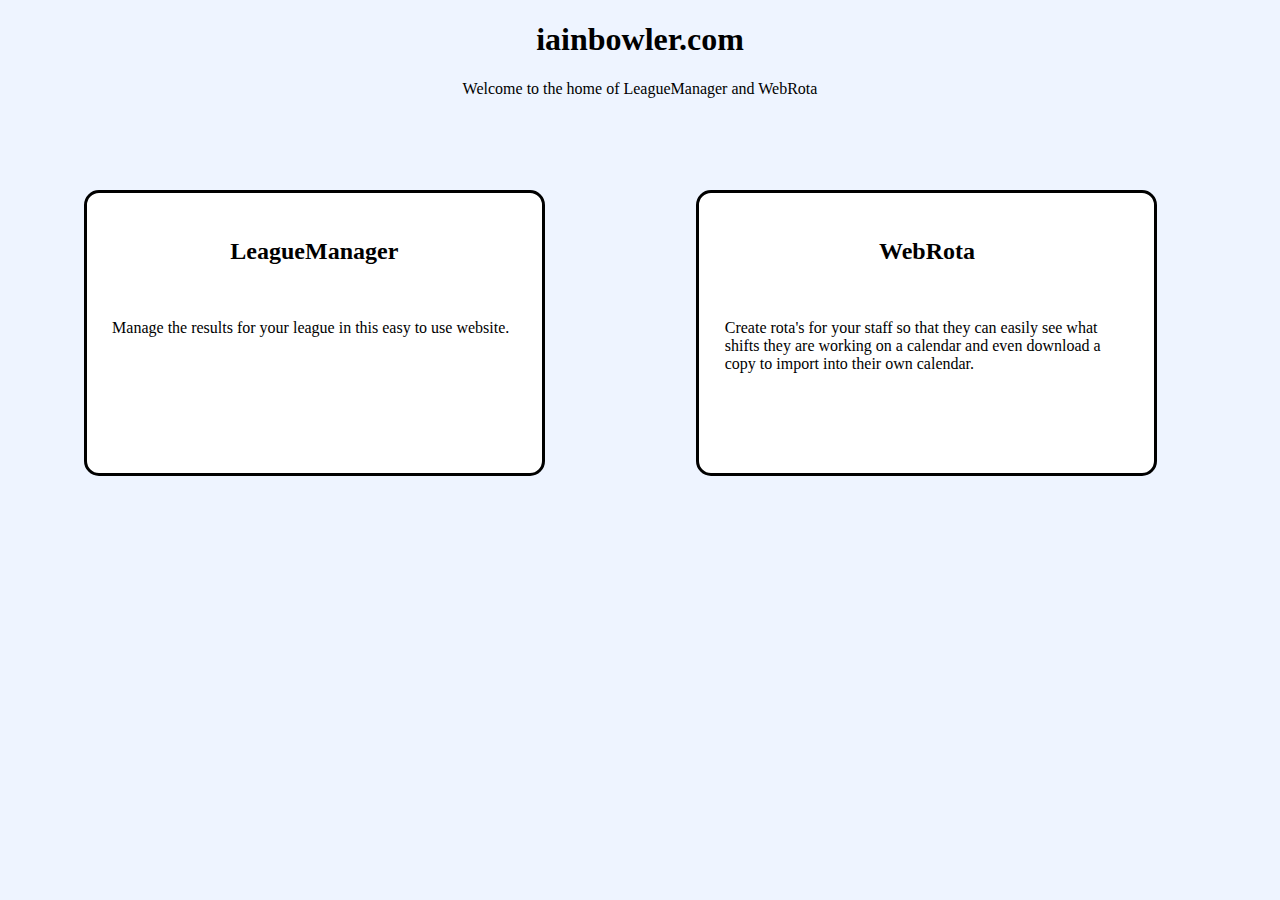
<file: Home/Index.html>
﻿<!DOCTYPE html>
<html>
<head>
    <title></title>
	<meta charset="utf-8" />
    <link rel="stylesheet" type="text/css" href="Site.css" />
</head>
<body>

    <header>

        <h1>iainbowler.com</h1>

        <p>Welcome to the home of LeagueManager and WebRota</p>

    </header>

    <a class="advertlink" href="LeagueManager/">
        <div class="advert leaguemanager">
            <h2>LeagueManager</h2>
            <br />
            <p>Manage the results for your league in this easy to use website.</p>
        </div>
    </a>
    <a class="advertlink" href="WebRota/">
        <div class="advert webrota">
            <h2>WebRota</h2>
            <br />
            <p>Create rota's for your staff so that they can easily see what shifts they are working on a calendar and even download a copy to import into their own calendar.</p>
        </div>
    </a>
</body>
</html>
</file>
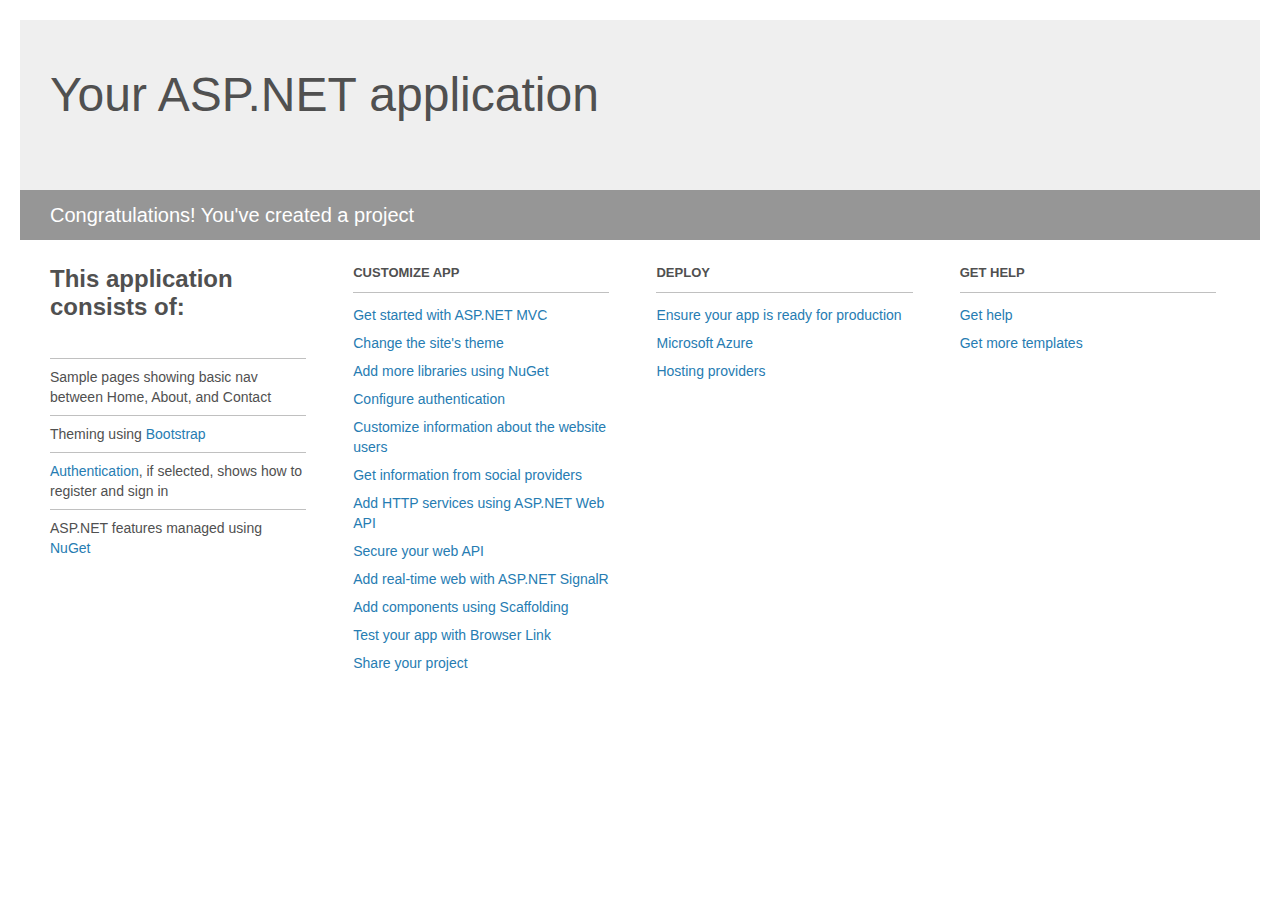
<file: Bootstrap/Project_Readme.html>
﻿<!DOCTYPE html>
<html lang="en">
<head>
    <meta charset="utf-8" />
    <title>Your ASP.NET application</title>
    <style>
        body {
            background: #fff;
            color: #505050;
            font: 14px 'Segoe UI', tahoma, arial, helvetica, sans-serif;
            margin: 20px;
            padding: 0;
        }

        #header {
            background: #efefef;
            padding: 0;
        }

        h1 {
            font-size: 48px;
            font-weight: normal;
            margin: 0;
            padding: 0 30px;
            line-height: 150px;
        }

        p {
            font-size: 20px;
            color: #fff;
            background: #969696;
            padding: 0 30px;
            line-height: 50px;
        }

        #main {
            padding: 5px 30px;
        }

        .section {
            width: 21.7%;
            float: left;
            margin: 0 0 0 4%;
        }

            .section h2 {
                font-size: 13px;
                text-transform: uppercase;
                margin: 0;
                border-bottom: 1px solid silver;
                padding-bottom: 12px;
                margin-bottom: 8px;
            }

            .section.first {
                margin-left: 0;
            }

                .section.first h2 {
                    font-size: 24px;
                    text-transform: none;
                    margin-bottom: 25px;
                    border: none;
                }

                .section.first li {
                    border-top: 1px solid silver;
                    padding: 8px 0;
                }

            .section.last {
                margin-right: 0;
            }

        ul {
            list-style: none;
            padding: 0;
            margin: 0;
            line-height: 20px;
        }

        li {
            padding: 4px 0;
        }

        a {
            color: #267cb2;
            text-decoration: none;
        }

            a:hover {
                text-decoration: underline;
            }
    </style>
</head>
<body>

    <div id="header">
        <h1>Your ASP.NET application</h1>
        <p>Congratulations! You've created a project</p>
    </div>

    <div id="main">
        <div class="section first">
            <h2>This application consists of:</h2>
            <ul>
                <li>Sample pages showing basic nav between Home, About, and Contact</li>
                <li>Theming using <a href="http://go.microsoft.com/fwlink/?LinkID=615519">Bootstrap</a></li>
                <li><a href="http://go.microsoft.com/fwlink/?LinkID=615520">Authentication</a>, if selected, shows how to register and sign in</li>
                <li>ASP.NET features managed using <a href="http://go.microsoft.com/fwlink/?LinkID=320756">NuGet</a></li>
            </ul>
        </div>

        <div class="section">
            <h2>Customize app</h2>
            <ul>
                <li><a href="http://go.microsoft.com/fwlink/?LinkID=615541">Get started with ASP.NET MVC</a></li>
                <li><a href="http://go.microsoft.com/fwlink/?LinkID=615523">Change the site's theme</a></li>
                <li><a href="http://go.microsoft.com/fwlink/?LinkID=615524">Add more libraries using NuGet</a></li>
                <li><a href="http://go.microsoft.com/fwlink/?LinkID=615542">Configure authentication</a></li>
                <li><a href="http://go.microsoft.com/fwlink/?LinkID=615526">Customize information about the website users</a></li>
                <li><a href="http://go.microsoft.com/fwlink/?LinkID=615527">Get information from social providers</a></li>
                <li><a href="http://go.microsoft.com/fwlink/?LinkID=615528">Add HTTP services using ASP.NET Web API</a></li>
                <li><a href="http://go.microsoft.com/fwlink/?LinkID=615529">Secure your web API</a></li>
                <li><a href="http://go.microsoft.com/fwlink/?LinkID=615530">Add real-time web with ASP.NET SignalR</a></li>
                <li><a href="http://go.microsoft.com/fwlink/?LinkID=615531">Add components using Scaffolding</a></li>
                <li><a href="http://go.microsoft.com/fwlink/?LinkID=615532">Test your app with Browser Link</a></li>
                <li><a href="http://go.microsoft.com/fwlink/?LinkID=615533">Share your project</a></li>
            </ul>
        </div>

        <div class="section">
            <h2>Deploy</h2>
            <ul>
                <li><a href="http://go.microsoft.com/fwlink/?LinkID=615534">Ensure your app is ready for production</a></li>
                <li><a href="http://go.microsoft.com/fwlink/?LinkID=615535">Microsoft Azure</a></li>
                <li><a href="http://go.microsoft.com/fwlink/?LinkID=615536">Hosting providers</a></li>
            </ul>
        </div>

        <div class="section last">
            <h2>Get help</h2>
            <ul>
                <li><a href="http://go.microsoft.com/fwlink/?LinkID=615537">Get help</a></li>
                <li><a href="http://go.microsoft.com/fwlink/?LinkID=615538">Get more templates</a></li>
            </ul>
        </div>
    </div>

</body>
</html>
</file>
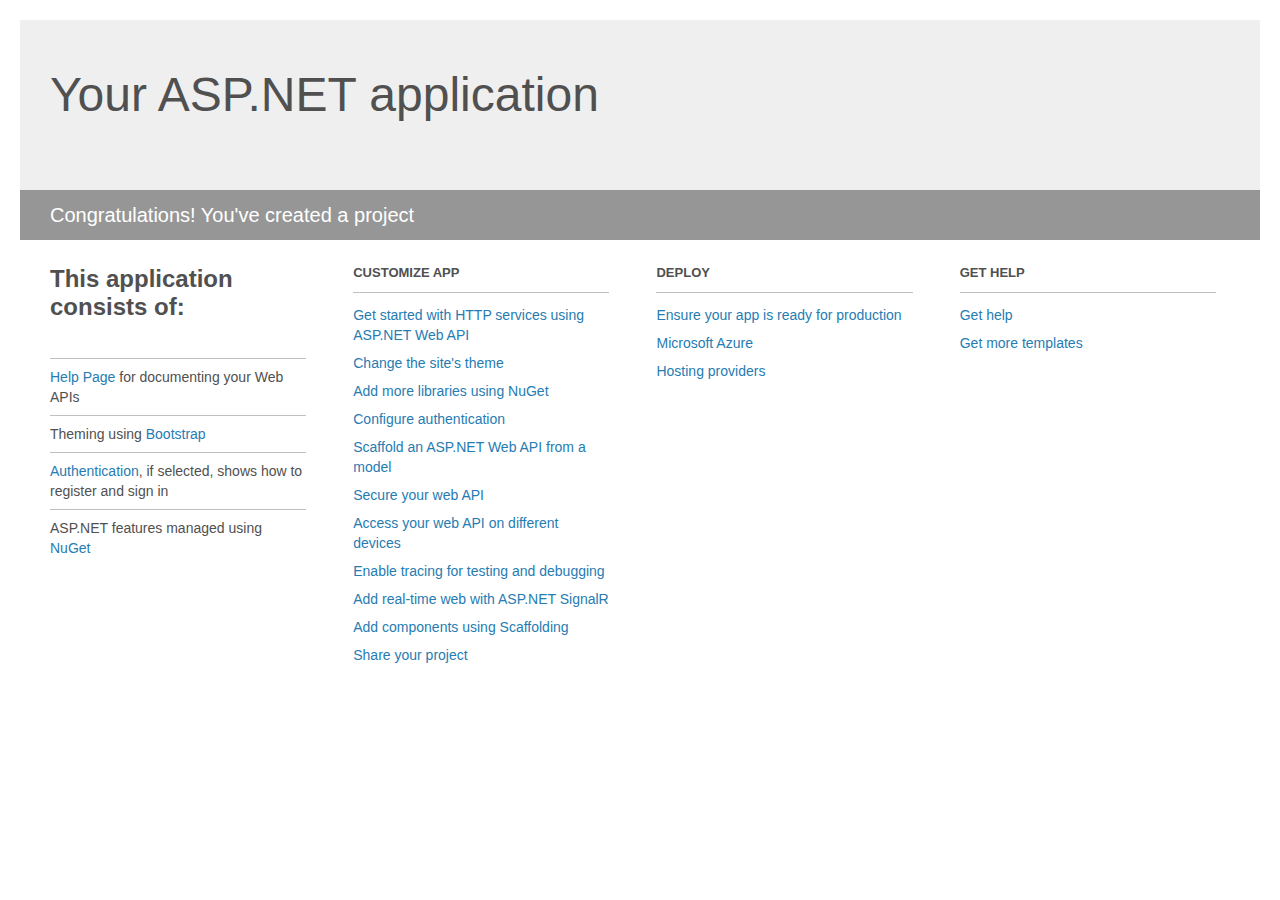
<file: LeagueManagerApi/LeagueManagerApi/Project_Readme.html>
﻿<!DOCTYPE html>
<html lang="en">
<head>
    <meta charset="utf-8" />
    <title>Your ASP.NET application</title>
    <style>
        body {
            background: #fff;
            color: #505050;
            font: 14px 'Segoe UI', tahoma, arial, helvetica, sans-serif;
            margin: 20px;
            padding: 0;
        }

        #header {
            background: #efefef;
            padding: 0;
        }

        h1 {
            font-size: 48px;
            font-weight: normal;
            margin: 0;
            padding: 0 30px;
            line-height: 150px;
        }

        p {
            font-size: 20px;
            color: #fff;
            background: #969696;
            padding: 0 30px;
            line-height: 50px;
        }

        #main {
            padding: 5px 30px;
        }

        .section {
            width: 21.7%;
            float: left;
            margin: 0 0 0 4%;
        }

            .section h2 {
                font-size: 13px;
                text-transform: uppercase;
                margin: 0;
                border-bottom: 1px solid silver;
                padding-bottom: 12px;
                margin-bottom: 8px;
            }

            .section.first {
                margin-left: 0;
            }

                .section.first h2 {
                    font-size: 24px;
                    text-transform: none;
                    margin-bottom: 25px;
                    border: none;
                }

                .section.first li {
                    border-top: 1px solid silver;
                    padding: 8px 0;
                }

            .section.last {
                margin-right: 0;
            }

        ul {
            list-style: none;
            padding: 0;
            margin: 0;
            line-height: 20px;
        }

        li {
            padding: 4px 0;
        }

        a {
            color: #267cb2;
            text-decoration: none;
        }

            a:hover {
                text-decoration: underline;
            }
    </style>
</head>
<body>

    <div id="header">
        <h1>Your ASP.NET application</h1>
        <p>Congratulations! You've created a project</p>
    </div>

    <div id="main">
        <div class="section first">
            <h2>This application consists of:</h2>
            <ul>
                <li><a href="http://go.microsoft.com/fwlink/?LinkID=615543">Help Page</a> for documenting your Web APIs</li>
                <li>Theming using <a href="http://go.microsoft.com/fwlink/?LinkID=615519">Bootstrap</a></li>
                <li><a href="http://go.microsoft.com/fwlink/?LinkID=320957">Authentication</a>, if selected, shows how to register and sign in</li>
                <li>ASP.NET features managed using <a href="http://go.microsoft.com/fwlink/?LinkID=320958">NuGet</a></li>
            </ul>
        </div>

        <div class="section">
            <h2>Customize app</h2>
            <ul>
                <li><a href="http://go.microsoft.com/fwlink/?LinkID=320959">Get started with HTTP services using ASP.NET Web API</a></li>
                <li><a href="http://go.microsoft.com/fwlink/?LinkID=320960">Change the site's theme</a></li>
                <li><a href="http://go.microsoft.com/fwlink/?LinkID=320961">Add more libraries using NuGet</a></li>
                <li><a href="http://go.microsoft.com/fwlink/?LinkID=320962">Configure authentication</a></li>
                <li><a href="http://go.microsoft.com/fwlink/?LinkID=320963">Scaffold an ASP.NET Web API from a model</a></li>
                <li><a href="http://go.microsoft.com/fwlink/?LinkID=615545">Secure your web API</a></li>
                <li><a href="http://go.microsoft.com/fwlink/?LinkID=615544">Access your web API on different devices</a></li>
                <li><a href="http://go.microsoft.com/fwlink/?LinkID=615546">Enable tracing for testing and debugging</a></li>
                <li><a href="http://go.microsoft.com/fwlink/?LinkID=615530">Add real-time web with ASP.NET SignalR</a></li>
                <li><a href="http://go.microsoft.com/fwlink/?LinkID=615531">Add components using Scaffolding</a></li>
                <li><a href="http://go.microsoft.com/fwlink/?LinkID=615533">Share your project</a></li>
            </ul>
        </div>

        <div class="section">
            <h2>Deploy</h2>
            <ul>
                <li><a href="http://go.microsoft.com/fwlink/?LinkID=615534">Ensure your app is ready for production</a></li>
                <li><a href="http://go.microsoft.com/fwlink/?LinkID=615535">Microsoft Azure</a></li>
                <li><a href="http://go.microsoft.com/fwlink/?LinkID=615536">Hosting providers</a></li>
            </ul>
        </div>

        <div class="section last">
            <h2>Get help</h2>
            <ul>
                <li><a href="http://go.microsoft.com/fwlink/?LinkID=615537">Get help</a></li>
                <li><a href="http://go.microsoft.com/fwlink/?LinkID=615538">Get more templates</a></li>
            </ul>
        </div>
    </div>
</body>
</html>
</file>
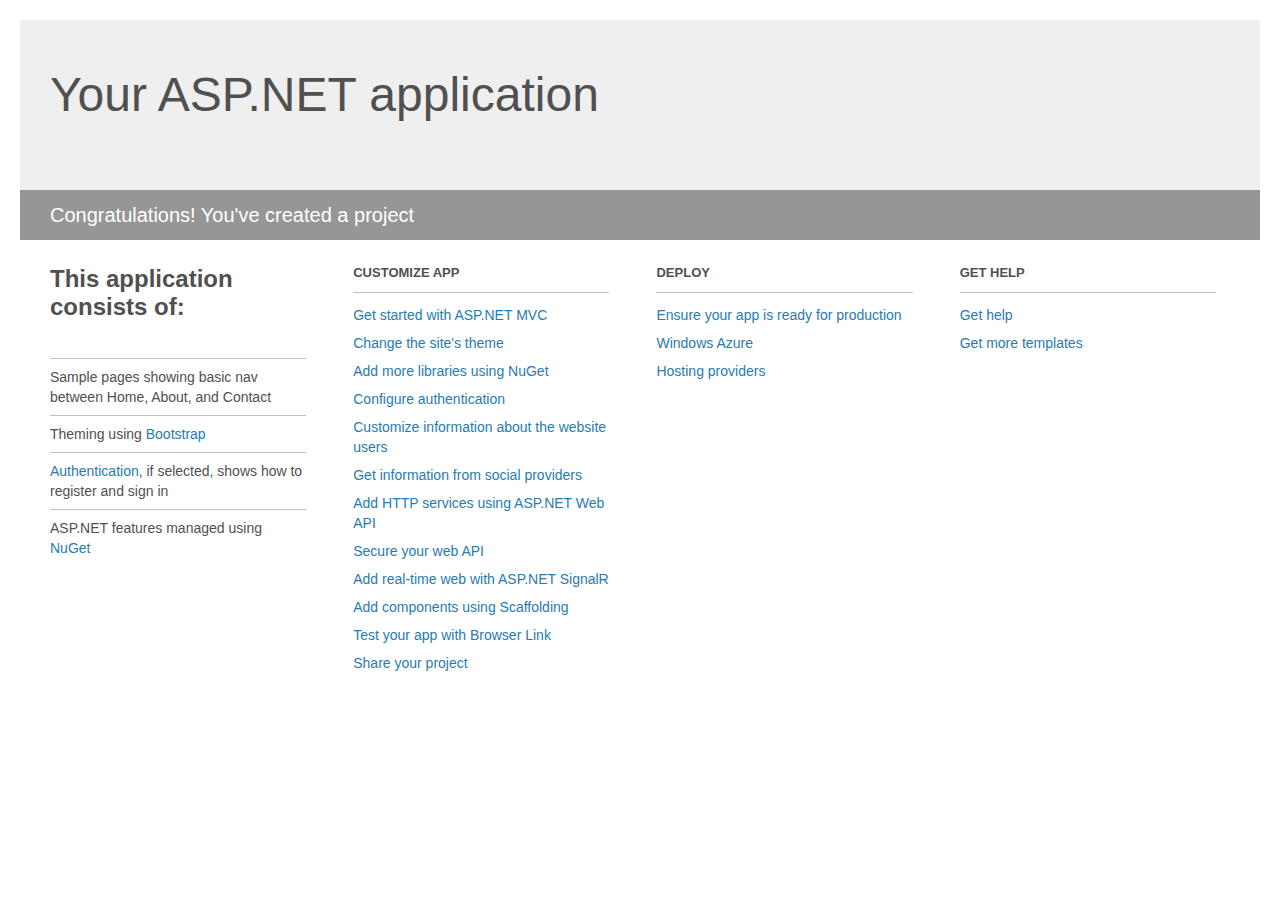
<file: MvcMusicStoreCh4/MvcMusicStore/Project_Readme.html>
﻿<!DOCTYPE html>
<html lang="en">
<head>
    <meta charset="utf-8" />
    <title>Your ASP.NET application</title>
    <style>
        body {
            background: #fff;
            color: #505050;
            font: 14px 'Segoe UI', tahoma, arial, helvetica, sans-serif;
            margin: 20px;
            padding: 0;
        }

        #header {
            background: #efefef;
            padding: 0;
        }

        h1 {
            font-size: 48px;
            font-weight: normal;
            margin: 0;
            padding: 0 30px;
            line-height: 150px;
        }

        p {
            font-size: 20px;
            color: #fff;
            background: #969696;
            padding: 0 30px;
            line-height: 50px;
        }

        #main {
            padding: 5px 30px;
        }

        .section {
            width: 21.7%;
            float: left;
            margin: 0 0 0 4%;
        }

            .section h2 {
                font-size: 13px;
                text-transform: uppercase;
                margin: 0;
                border-bottom: 1px solid silver;
                padding-bottom: 12px;
                margin-bottom: 8px;
            }

            .section.first {
                margin-left: 0;
            }

                .section.first h2 {
                    font-size: 24px;
                    text-transform: none;
                    margin-bottom: 25px;
                    border: none;
                }

                .section.first li {
                    border-top: 1px solid silver;
                    padding: 8px 0;
                }

            .section.last {
                margin-right: 0;
            }

        ul {
            list-style: none;
            padding: 0;
            margin: 0;
            line-height: 20px;
        }

        li {
            padding: 4px 0;
        }

        a {
            color: #267cb2;
            text-decoration: none;
        }

            a:hover {
                text-decoration: underline;
            }
    </style>
</head>
<body>

    <div id="header">
        <h1>Your ASP.NET application</h1>
        <p>Congratulations! You've created a project</p>
    </div>

    <div id="main">
        <div class="section first">
            <h2>This application consists of:</h2>
            <ul>
                <li>Sample pages showing basic nav between Home, About, and Contact</li>
                <li>Theming using <a href="http://go.microsoft.com/fwlink/?LinkID=320754">Bootstrap</a></li>
                <li><a href="http://go.microsoft.com/fwlink/?LinkID=320755">Authentication</a>, if selected, shows how to register and sign in</li>
                <li>ASP.NET features managed using <a href="http://go.microsoft.com/fwlink/?LinkID=320756">NuGet</a></li>
            </ul>
        </div>

        <div class="section">
            <h2>Customize app</h2>
            <ul>
                <li><a href="http://go.microsoft.com/fwlink/?LinkID=320757">Get started with ASP.NET MVC</a></li>
                <li><a href="http://go.microsoft.com/fwlink/?LinkID=320758">Change the site's theme</a></li>
                <li><a href="http://go.microsoft.com/fwlink/?LinkID=320759">Add more libraries using NuGet</a></li>
                <li><a href="http://go.microsoft.com/fwlink/?LinkID=320760">Configure authentication</a></li>
                <li><a href="http://go.microsoft.com/fwlink/?LinkID=320761">Customize information about the website users</a></li>
                <li><a href="http://go.microsoft.com/fwlink/?LinkID=320762">Get information from social providers</a></li>
                <li><a href="http://go.microsoft.com/fwlink/?LinkID=320763">Add HTTP services using ASP.NET Web API</a></li>
                <li><a href="http://go.microsoft.com/fwlink/?LinkID=320764">Secure your web API</a></li>
                <li><a href="http://go.microsoft.com/fwlink/?LinkID=320765">Add real-time web with ASP.NET SignalR</a></li>
                <li><a href="http://go.microsoft.com/fwlink/?LinkID=320766">Add components using Scaffolding</a></li>
                <li><a href="http://go.microsoft.com/fwlink/?LinkID=320767">Test your app with Browser Link</a></li>
                <li><a href="http://go.microsoft.com/fwlink/?LinkID=320768">Share your project</a></li>
            </ul>
        </div>

        <div class="section">
            <h2>Deploy</h2>
            <ul>
                <li><a href="http://go.microsoft.com/fwlink/?LinkID=320769">Ensure your app is ready for production</a></li>
                <li><a href="http://go.microsoft.com/fwlink/?LinkID=320770">Windows Azure</a></li>
                <li><a href="http://go.microsoft.com/fwlink/?LinkID=320771">Hosting providers</a></li>
            </ul>
        </div>

        <div class="section last">
            <h2>Get help</h2>
            <ul>
                <li><a href="http://go.microsoft.com/fwlink/?LinkID=320772">Get help</a></li>
                <li><a href="http://go.microsoft.com/fwlink/?LinkID=320773">Get more templates</a></li>
            </ul>
        </div>
    </div>

</body>
</html>
</file>
<file: Home/Site.css>
﻿body {
    background-color: #eef4ff
}

header {
    text-align: center;
}

h1, h2{
    text-align: center;
}

.advert{
    background-color: white;
    width: 32%;
    float: left;
    margin: 6%;
    border: 3px solid black;
    padding: 2%;
    min-height: 230px;
    border-radius: 15px;
    -moz-border-radius: 15px;
    -webkit-border-radius: 15px;
}

.advertlink:link{
    color: black;
}

.advertlink:visited{
    color: black;
}

.advertlink:hover{
    background-color: #eebbff;
    color: black;
}
</file>
